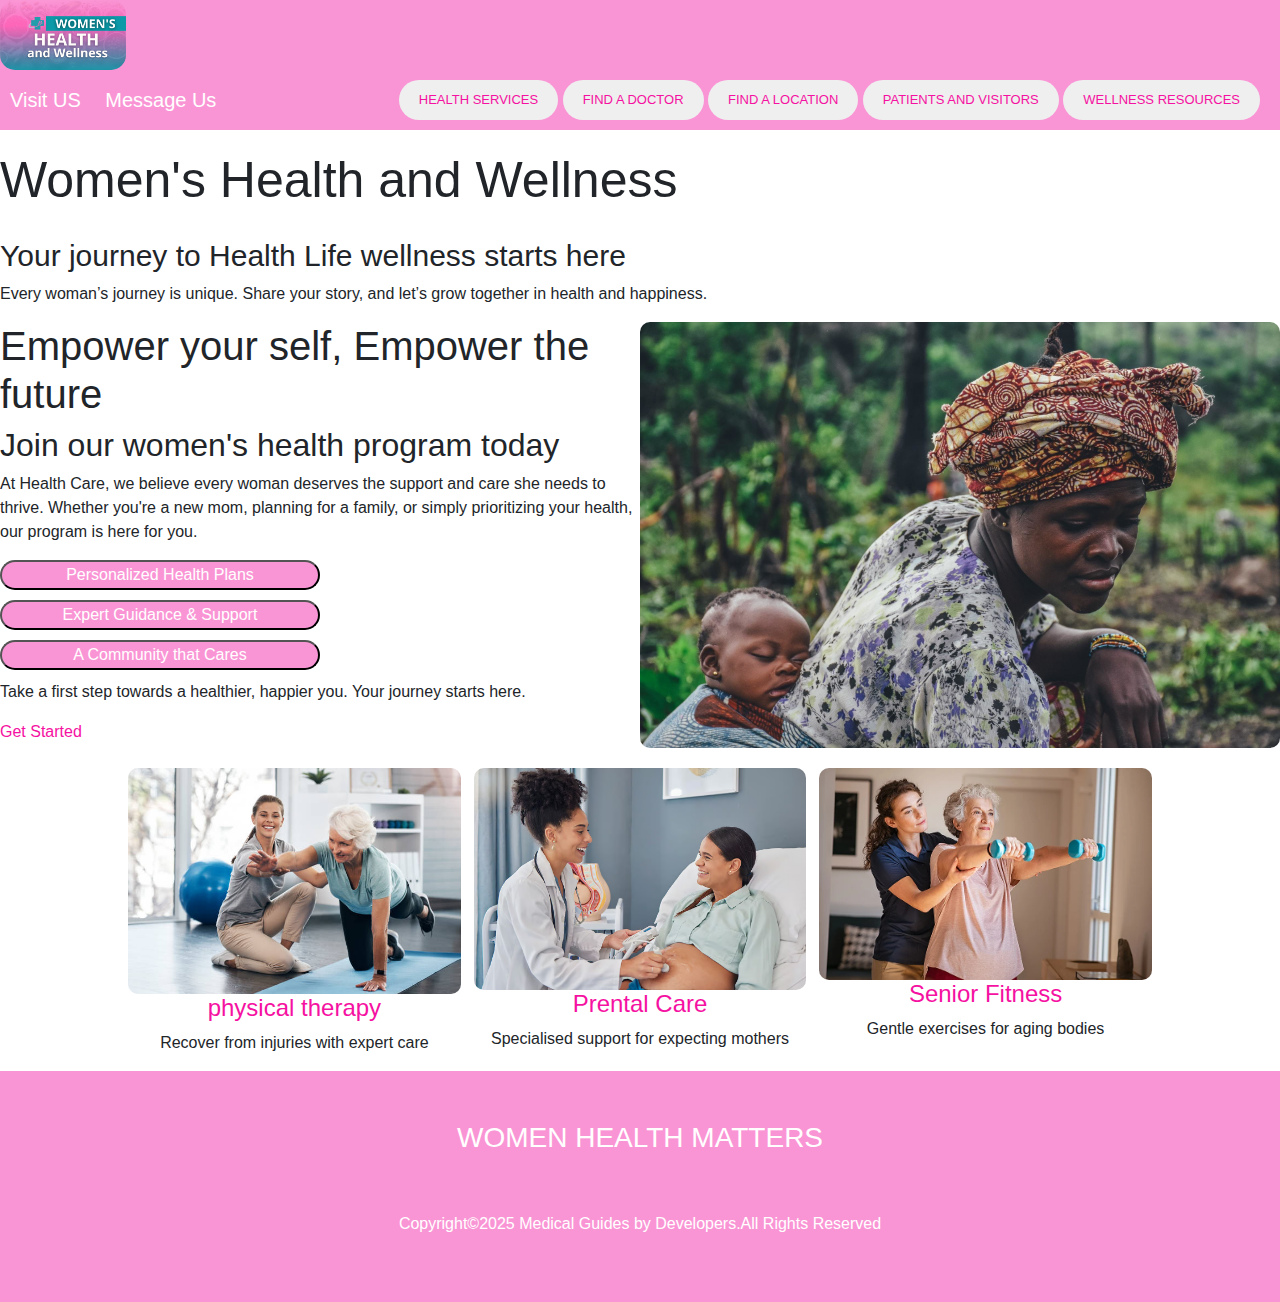
<file: Index.html>
<!DOCTYPE html>
<html lang="en">
<head>
    <meta charset="UTF-8">
    <meta name="viewport" content="width=device-width, initial-scale=1.0">
    <title>WOMEN HEALTH AND WELLBEING</title>
     <link rel="stylesheet" href="css/Style.css">
     <link rel="stylesheet" href="bootstrap/css/bootstrap.css">
</head>
<body>
        <header>
    <div class="header-container">
        <div class="logo">
            <img src="pics/logo.png" alt="Women's Health Logo">
        </div>
        <nav class="nav">
            <div class="nav-links">
                <a href="About us.html">Visit US</a>
                <a href="Contact us.html">Message Us</a>
            </div>
            <div class="nav-buttons">
                <button>HEALTH SERVICES</button>
                <button>FIND A DOCTOR</button>
                <button>FIND A LOCATION</button>
                <button>PATIENTS AND VISITORS</button>
                <button>WELLNESS RESOURCES</button>
            </div>
        </nav>
    </div>
     </header>  
<section class="first">
<div>
     <h1>
      Women's Health and Wellness</h1>
    <h2> Your journey to  Health Life wellness starts here </h2>
    <p>Every woman’s journey is unique. Share your story, and let’s grow together in health and happiness.</p>
</div>
</SEction>
<section class="empower">
    <div>
        <h1>Empower your self, Empower the future</h1>
        <h2>Join our women's health program today</h2>
        <p>At Health Care, we believe every woman deserves the support and care she needs to thrive. Whether you're a new mom, planning for a family, or simply prioritizing your health, our program is here for you.</p>
        <button>Personalized Health Plans </button>
        <button>Expert Guidance & Support </button>
        <button>A Community that Cares</button>
        <p class="pp">Take a first step towards a healthier, happier you. Your journey starts here.</p>
        <a href="contact.html">Get Started</a>
    </div>

    <div>
        <img src="pics/mothers.jpg" alt="">
    </div>
</section>

<section class="pics">
    <div>
        <img src="pics/therapy.jpg" alt="">
        <h4>physical therapy</h4>
        <p> Recover from injuries with expert care</p>
    </div>
    <div>
        <img src="pics/parental.avif" alt="">
        <h4> Prental Care</h4>
        <p>Specialised support for expecting mothers</p>
    </div>
    <div>
        <img src="pics/senior.webp">
        <h4>Senior Fitness</h4>
        <p>Gentle exercises for aging bodies</p>
    </div>
</section>
<section>
    <footer>
        <h3>WOMEN HEALTH MATTERS</h3>
        <div class="social-links">
                    <a href="https://share.google/1IFezHXvD352fFvmm" aria-label="Facebook"></a>
                    <a href="https://www.instagram.com/womenshealthmag/?hl=en" aria-label="Instagram"></a>
                    <a href="https://t.co/rpV0VyGtpB" aria-label="Twitter"></a>
                </div>
        <p> Copyright&copy;2025 Medical Guides by Developers.All Rights Reserved</p>
        
    </footer>
</section>
</body>
</html>
</file>
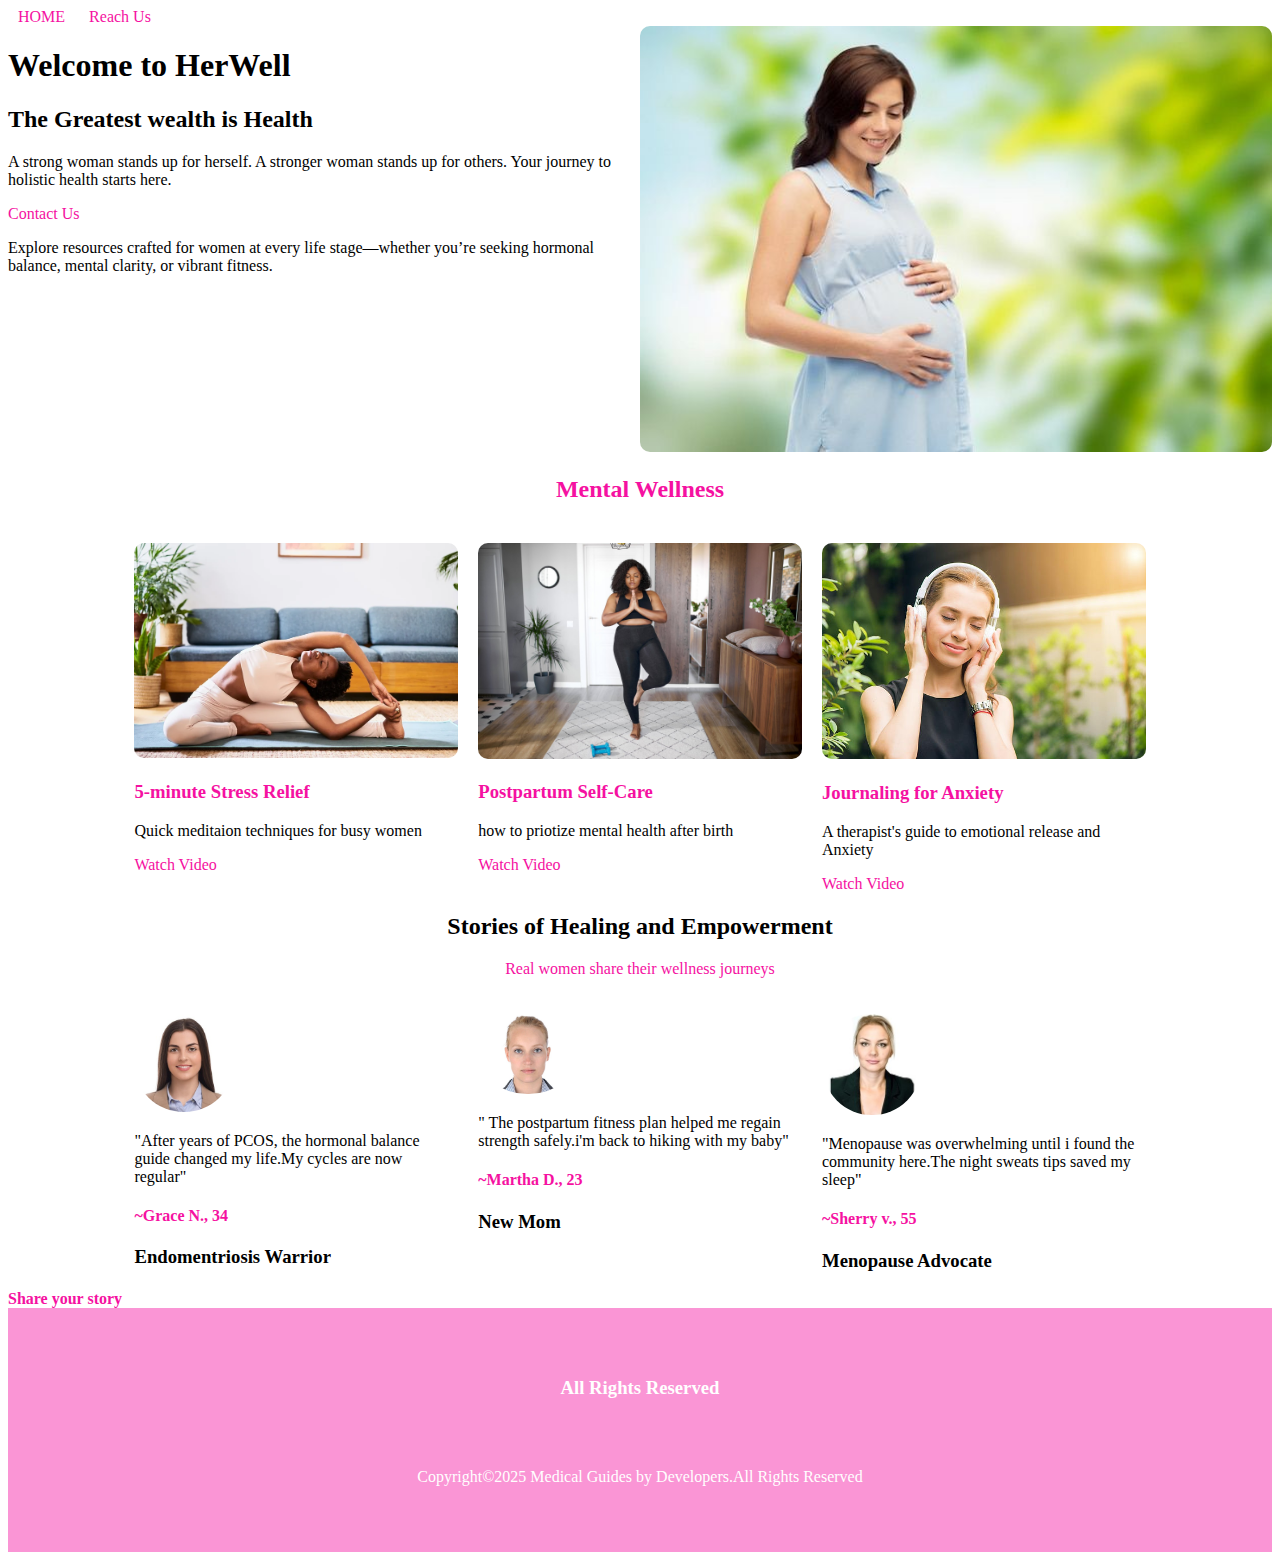
<file: About us.html>
<!DOCTYPE html>
<html lang="en">
<head>
    <meta charset="UTF-8">
    <meta name="viewport" content="width=device-width, initial-scale=1.0">
    <title>About us</title>
</head>
<link rel="stylesheet" href="css/About.css">
<body>
    <header>
        <div class="nav">
            <a href="INDEX.html">HOME</a>
            <a href="Contact us.html">Reach Us</a>
        </div>
    </header>

    <section class="intro">
    <div>
    <h1>Welcome to HerWell</h1>
    <h2>The Greatest wealth is Health</h2>
    <p>A strong woman stands up for herself. A stronger woman stands up for others. Your journey to holistic health starts here.</p>
    <a href="Contact us.html">Contact Us</a>
    <p class="describe"> Explore resources crafted for women at every life stage—whether you’re 
        seeking hormonal balance, mental clarity, or vibrant fitness.</p>
    </div>
        <div>
            <img src="pics/pregnant.jpg" alt="">
        </div>
    </section>
<div class="m">
    <h2>Mental Wellness</h2>
</div>
    <section class="mental">
        
        <div class="minute">
            <img src="pics/woman-doing-yoga-at-home-good-habits.webp" alt="">
            <h3>5-minute Stress Relief</h3>
            <p>Quick meditaion techniques for busy women</p>
            <a href="">Watch Video</a>
        </div>
        <div>
            <img src="pics/shutterstock_1845522283+(1).jpg" alt="">
            <h3>Postpartum Self-Care</h3>
            <p>how to priotize mental health after birth</p>
            <a href="">Watch Video</a>
        </div>
        <div>
            <img src="pics/9bcbd6_2261b68bec84450bb3e141beb69ea105_mv2.jpg" alt="">
            <h3>Journaling for Anxiety</h3>
            <p> A therapist's guide to emotional release and Anxiety</p>
            <a href="pics/darkhealth.jpg">Watch Video</a>
        </div>
    </section>
 
        <div class="tell">
            <h2>Stories of Healing and Empowerment</h2>
    <p>Real women share their wellness journeys</p>
</div>
<section class="story">
    <div class="">
        <img src="pics/360_F_757612374_09Q9dyxOKbynCiT3hMUyk3iEuoR1RgJy.jpg" alt="">
     <p>"After years of PCOS, the hormonal balance guide changed my life.My cycles are now regular"</p>
     <h4>~Grace N., 34</h4>
     <h3>Endomentriosis Warrior</h3>
    </div>

 <div>
        <img src="pics/istockphoto-615279718-612x612.jpg" alt="">
     <p>" The postpartum fitness plan helped me regain strength safely.i'm back to hiking with my baby"</p>
      <h4>~Martha D., 23</h4>
      <h3>New Mom</h3>
    </div>

    <div class="las">
        <img src="pics/aaa.jpg" alt="">
        <p>"Menopause was overwhelming until i found the community here.The night sweats tips saved my sleep"</p>
        <h4>~Sherry v., 55</h4>
        <h3>Menopause Advocate</h3>
    </div>

    </section>
    
    <section class="last">
        <div>
            <a href="Contact us.html">Share your story </a>
        </div>
    </section>
    <footer>
        <h3>All Rights Reserved</h3>
        <p> Copyright&copy;2025 Medical Guides by Developers.All Rights Reserved</p>
    </footer>
</body>
</html>
</file>
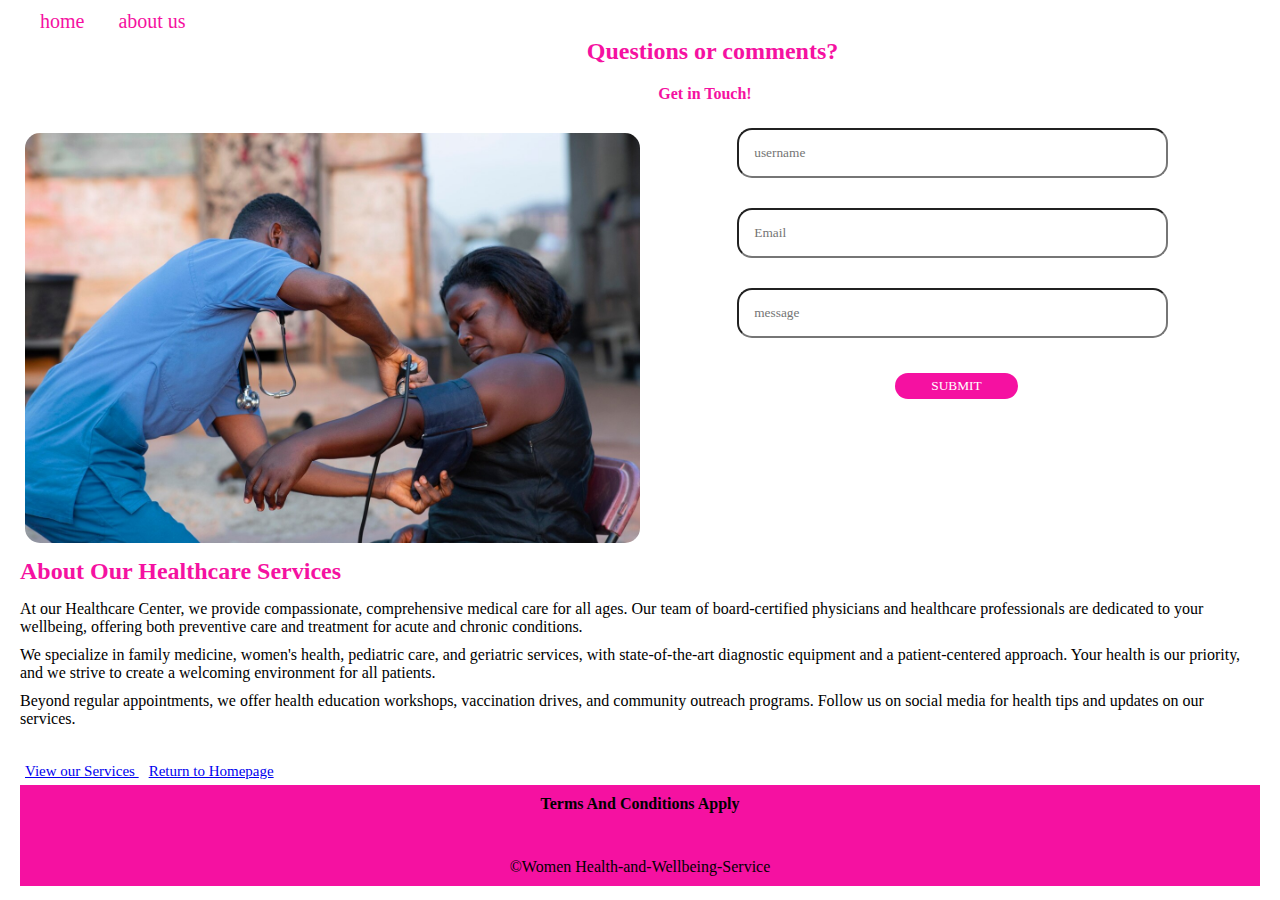
<file: Contact us.html>
<!DOCTYPE html>
<html lang="en">
<head>
    <meta charset="UTF-8">
    <meta name="viewport" content="width=device-width, initial-scale=1.0">
    <title>contact us</title>
    
</head>
<link rel="stylesheet" href="css/contact.css">
<body>
    <section class="first">
    <div>
        <nav>
            <a href="INDEX.html">home</a>
            <a href="About us.html">about us</a>
        </nav>
    
    </div>
    <div> <h2>Questions or comments?</h2>
            <h4>Get in Touch!</h4>
        </div>
</section>
<section class="form">
<div><img src="pics/cont.jpg" alt=""></div>
    <div>
        <input type="text" placeholder="username">
        <input type="text" placeholder="Email">
        <input type="text" placeholder="message">
        <button>SUBMIT</button>
    </div>
</section>
<section>
    <div class="about-section">
        <h2>About Our Healthcare Services</h2>
        <p>At our Healthcare Center, we provide compassionate, comprehensive medical care for all ages. Our team of board-certified physicians and healthcare professionals are dedicated to your wellbeing, offering both preventive care and treatment for acute and chronic conditions.</p>
        <p>We specialize in family medicine, women's health, pediatric care, and geriatric services, with state-of-the-art diagnostic equipment and a patient-centered approach. Your health is our priority, and we strive to create a welcoming environment for all patients.</p>
        <p>Beyond regular appointments, we offer health education workshops, vaccination drives, and community outreach programs. Follow us on social media for health tips and updates on our services.</p> 
    </div>
        <div class="link">
            <a href="About us.html"> View our Services </a>
            <a href="index.html"> Return to Homepage</a>
        </div>
</section>
<section>
    <footer>
<H4>Terms And Conditions Apply</H4>
        <p>&copy;Women Health-and-Wellbeing-Service</p>
    </footer>
</section>
</body>
</html>
</file>
<file: css/Style.css>
*{
    box-sizing: border-box;
    font-family: 'Trebuchet MS', 'Lucida Sans Unicode', 'Lucida Grande', 'Lucida Sans', Arial, sans-serif;
}
header {
    background:  #fa95d5;
    padding: 0;

}

.nav {
    display: flex;
    justify-content: space-between;
    align-items: center;
    padding: 10px 20px;
    margin: 0 auto;
}


.logo {
    display: flex;
    align-items: center;
    width:100%
}

.logo img {
    height: 70px;
    width: auto;
    border-radius: 15px;
}

.nav a {
    color:white;
    text-decoration: none;
    font-size: 20px;
    padding: 10px;
    border-radius: 25px;
    margin: 0 auto 20px;
}
.nav .button {
    display: flex;
    flex-wrap: wrap;
}
.nav button {
    
    color: #f511a1;
    border: none;
    padding: 10px 20px;
    border-radius: 25px;
    font-size: 13px;
    
}


.first{
    display: flex;
}
.first div{
    width: 100%;
}
.first h1 {
     font-size: 50px;
    padding: 20px 0;
}
.first h2{
    font-size: 30px;
}
.empower{
display: flex;
}
.empower div{
    width: 50%;
}
.empower img{
    width: 100%;
    border-radius: 10px;
}
.empower button{
    width: 50%;
    margin: 0% auto 10px;
    border-radius: 15px;  
    color: white;
    background: #fa95d5;
}
.empower a{
    text-decoration: none;
    color: #f511a1;
}

.pics{
    display: flex;
    justify-content: space-between;
    width: 80%;
    margin: 0 auto;
    flex-wrap: wrap;
    padding-top: 20px;
}
.pics h4{
    color: #f511a1;
    text-align: center;
}
.pics p{
    text-align: center;
}
.pics div{
    width: 32.5%;
}
.pics img{
    width: 100%;
    border-radius: 10px;
}
footer,footer h3,footer p{
    text-align: center;
    background:#fa95d5;
    color: white;
    padding: 25px 0;
}
@media (max-width:500px){
    .first{
        width: 48%;
        margin-bottom: 20px;
    }
    .pics{
        width: 70%;
    }

}
</file>
<file: css/About.css>
*{
    background: white;
    box-sizing: border-box;
    font-family: 'Trebuchet MS', 'Lucida Sans Unicode';
    
    
}
.nav a{
    color: #f511a1;
    text-decoration: none;
    padding: 10px;

}
.intro{
    display: flex;
}
.intro div{
    width: 50%;
    
}
.intro img{
    width: 100%;
    border-radius: 10px;
}
.intro a{
    color: #f511a1;
    text-decoration: none;
}
.m{
    color: #f511a1;
    text-align: center;
    text-decoration: none;
    font-weight: bolder;
}
.mental{
     display: flex;
    justify-content: space-between;
    width: 80%;
    margin: 0 auto;
    flex-wrap: wrap;
    padding-top: 20px;
}
.mental div{
    width: 32%;
}
.mental img{
    width: 100%;
    border-radius: 10px;
    
}
.mental h3{
    color: #f511a1;
    text-decoration: none;
    font-weight: bold;
}
.mental a{
     color: #f511a1;
    text-decoration: none;
}

.fit{
    display:flex;
    width: 80%;
    margin: 0 auto;
    flex-wrap: wrap;
    padding-top: 20px;
}
.fit div{
    width: 32%;
}
.fit img{
    width: 100%;
} 
.story {
      display: flex;
    justify-content: space-between;
    width: 80%;
    margin: 0 auto;
    flex-wrap: wrap;
    padding-top: 20px;
}
.story div{
    width: 32%;
}


.story img{
width: 100%;
border-radius: 50%;
max-height: 200px;
max-width: 100px;
background: black
}

.tell{
    text-align: center;
}
.tell p{
    color: #f511a1;
}
.story h4{
    color: #f511a1;
    font-weight: bold;
}

.btt{
    text-align: center;
}
.last a{
    color: #f511a1;
    text-decoration: none;
    font-weight: bold;
}
footer ,footer h3,footer p{
     text-align: center;
    background:#fa95d5;
    color: white;
    padding: 25px 0;
}
@media (max-width:500px){
    .intro{
        width: 48%;
        margin-bottom: 20px;
    }
    .fit{
        width: 70%;
    }

}
</file>
<file: css/contact.css>
*{
    
    box-sizing: border-box;
    margin: 5px;
    font-family: Georgia, 'Times New Roman', Times, serif;
}
nav{
    text-align: left;
}
nav a{
      color: #f511a1;
    text-decoration: none;
    font-size: 20px;
    padding: 5px;
    margin: 10px;

}

.first h4{
    margin: 20px;
    text-align:center;
    margin-left: 150px;
    color: #f511a1;
    
}
.first h2{
    text-align: center;
    margin-left: 150px;
    color: #f511a1;

}
.form{
    display: flex;

}
img{
    display: flex;
    width: 100%;
    border-radius: 15px;
}
.form div{
    width: 50%;
}
input {
    display: flex;
    margin:0 auto 30px;
    width: 70%;
    padding: 15px;
    border-radius: 15px;
}
button{
margin-left: 250px;
padding: 5px;
margin-top: 5px;
border-radius: 15px;
background:  #f511a1;
color: white;
border: 1px white;
width: 20%;
}
.about-section{
    margin: 0 auto 30px;
}
.about-section h2{
    color: #f511a1;
    padding-bottom: 10px;

}
.about-section p{
    padding-bottom: 5px;
}
.link{
 color: #f511a1;
  text-decoration: none;
    font-size: 15px;
}
footer {
    text-align: center;
    padding: 5px;
    color:black;
    background: #f511a1;
}
footer h4 {
    padding-bottom: 40px;
}
@media (max-width:500px){
    .first{
        width: 48%;
        margin-bottom: 20px;
    }
    input{
        width: 70%;
    }

}
</file>
